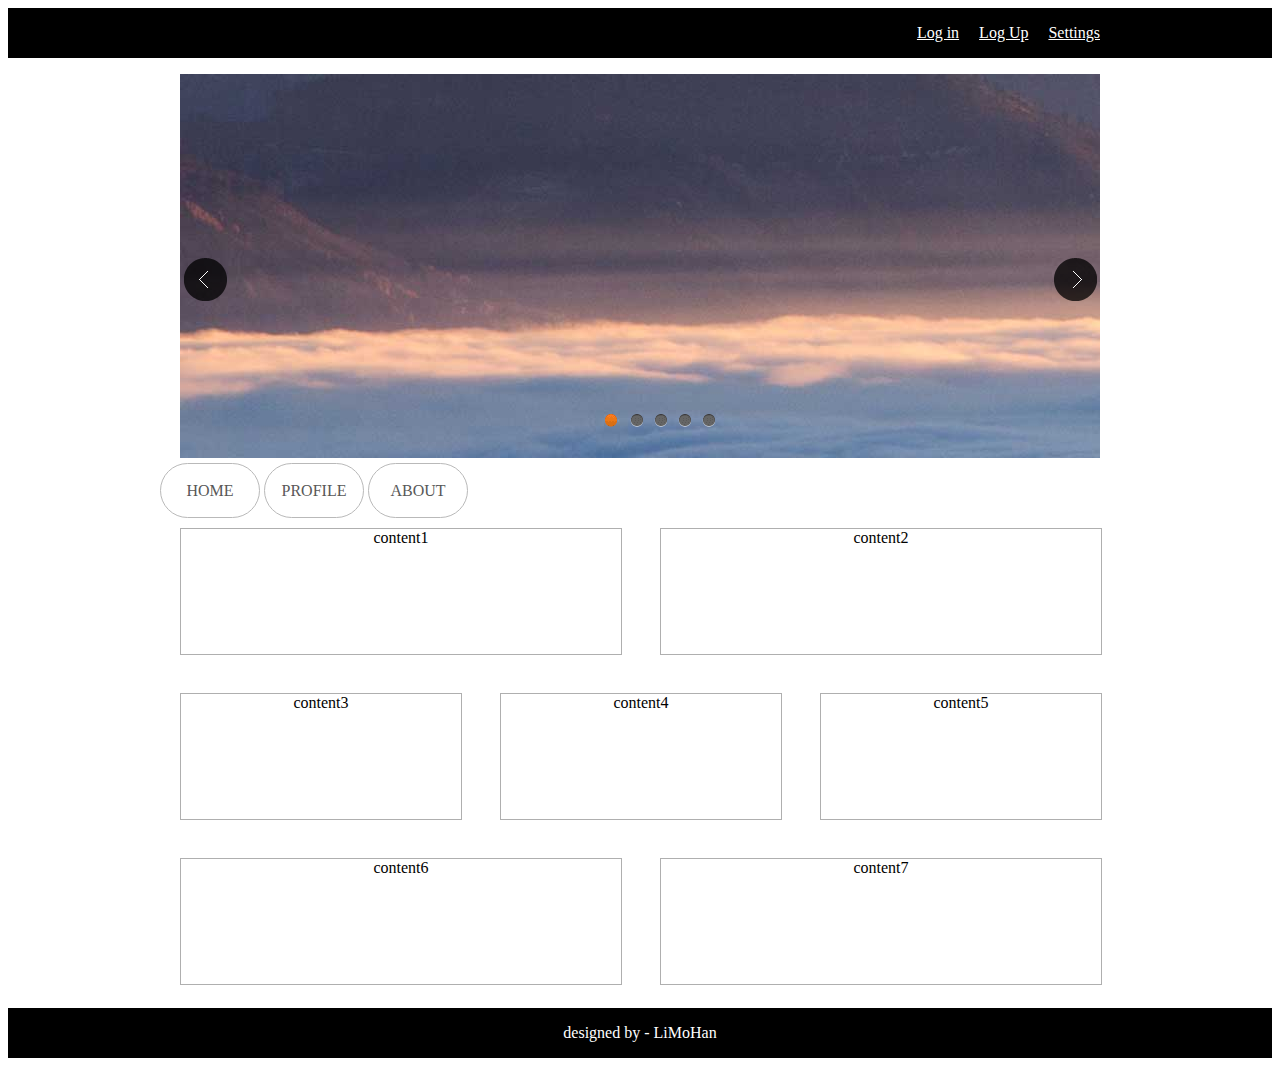
<file: 静态网页设计/index.html>
<!doctype html>
<html lang="en">
 <head>
  <meta charset="UTF-8">
  <style type="text/css" rel="stylesheet">
    *{font-family:'Century Gothic', serif;list-style-type:none;}

	.head{
	width:100%;height:50px;color:white;
	background-color:#000000;
	display:flex;justify-content:center;}
	.hmain{width:960px;height:50px;}
	a{color:white;}
	.mao{float:right;line-height:50px;margin-right:20px;}
	

	.banner{width:100%;height:400px;display:flex;justify-content:center;padding:0;}
	.flexslider{position:relative;height:400px;width:960px;overflow:hidden;right:20px;}
	.slides{position:relative;z-index:1;}
	.slides li{height:400px;}
	.flex-control-nav{position:absolute;bottom:10px;z-index:2;width:100%;text-align:center;}
	.flex-control-nav li{display:inline-block;width:14px;height:14px;margin:0 5px;*display:inline;zoom:1;}
	.flex-control-nav a{display:inline-block;width:14px;height:14px;line-height:40px;overflow:hidden;background:url(images/dot.png) right 0 no-repeat;cursor:pointer;}
	.flex-control-nav .flex-active{background-position:0 0;}

	.flex-direction-nav{position:absolute;z-index:3;width:100%;top:45%;}
	.flex-direction-nav li a{display:block;width:50px;height:50px;overflow:hidden;cursor:pointer;position:absolute;}
	.flex-direction-nav li a.flex-prev{left:40px;background:url(images/prev.png) center center no-repeat;}
	.flex-direction-nav li a.flex-next{right:40px;background:url(images/next.png) center center no-repeat;}


	.nav{width:100%;height:50px;display:flex;justify-content:center;}
	.mainnav{width:960px;height:50px;position:relative;top:5px;}
	.na{
	width:100px;height:55px;
	font-size:12pt;color:#585858;
	background-color:transparent;
	border:0.5px solid #b9b9b9;
	border-radius:200px;
	cursor:pointer;
	transition:0.5s ease;
	}
	.na:hover{color:white;background-color:#b9b9b9;}
	

	.mian{width:100%;height:500px;display:flex;justify-content:center;}
	.content{
	width:960px;height:100%;
	display:flexbox;
	flex-direction:column;
	}
	.c2{width:50%;padding:20px;}
	.c3{width:33%;padding:20px;}
	.cc{width:100%;height:100%;border:0.5px solid #afafaf;text-align:center;}


	.foot{background-color:#000000;height:50px;width:100%;color:#ffffff;
	text-align:center;line-height:50px;}
  </style>
 </head>
 <body>
  <div class="head">
	<div class="hmain">
		<div class="mao"><a href="">Settings </a></div>
		<div class="mao"><a href="">Log Up </a></div>
		<div class="mao"><a href="">Log in</a></div>
	</div>
  </div>
  <div class="banner">
	<div class="flexslider">
	<ul class="slides">
		<li style="background:url(images/img1.jpg) ;"></li>
		<li style="background:url(images/img2.jpg) ;"></li>
		<li style="background:url(images/img3.jpg) ;"></li>
		<li style="background:url(images/img4.jpg) ;"></li>
		<li style="background:url(images/img5.jpg) ;"></li>
	</ul>
</div>
<script src="js/jquery-1.11.0.min.js" type="text/javascript"></script>
<script type="text/javascript" src="js/jquery.flexslider-min.js"></script>
<script type="text/javascript">
	$(document).ready(function(){
		$('.flexslider').flexslider({
			directionNav: true,
			pauseOnAction: false
		});
	});
</script>


  </div>
  <div class="nav">
    <div class="mainnav">
		<button type="button" class="na">HOME</button>
		<button type="button" class="na">PROFILE</button>
		<button type="button" class="na">ABOUT</button>
    </div>
  </div>
  <div class="mian">
	<div class="content">
		<div style="display:flex;flex-direction:row;height:33%;">
		<div class="c2"><div class="cc">content1</div></div>
		<div class="c2"><div class="cc">content2</div></div>
		</div>
		<div style="display:flex;flex-direction:row;height:33%;">
		<div class="c3"><div class="cc">content3</div></div>
		<div class="c3"><div class="cc">content4</div></div>
		<div class="c3"><div class="cc">content5</div></div>
		</div>
		<div style="display:flex;flex-direction:row;height:33%;">
		<div class="c2"><div class="cc">content6</div></div>
		<div class="c2"><div class="cc">content7</div></div>
		</div>
	</div>
  </div>
  <div class="foot">designed by - LiMoHan</div>
 </body>
</html>
</file>
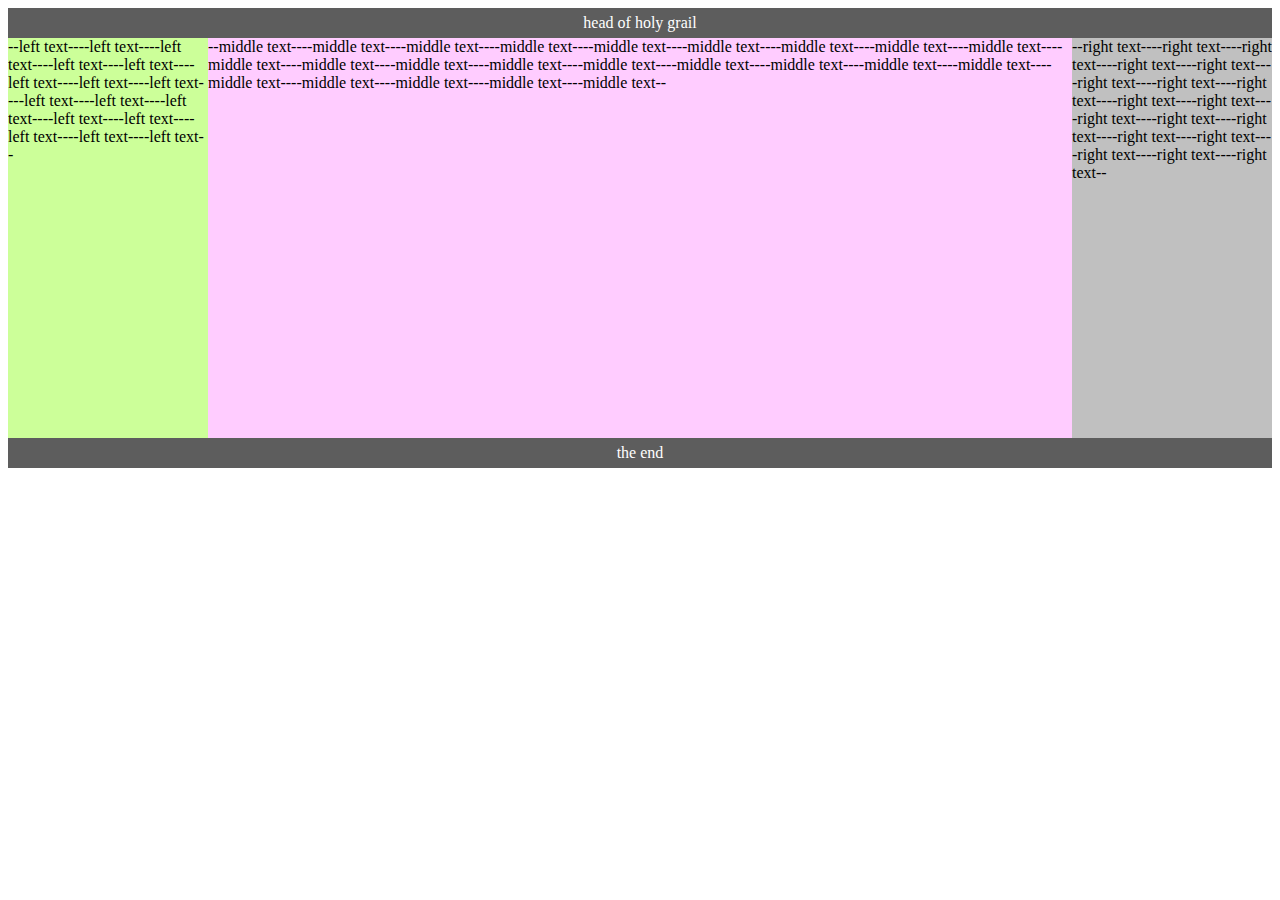
<file: 圣杯.html>
<!doctype html>
<html lang="en">
 <head>
  <meta charset="UTF-8">
  <style type="text/css" rel="style sheet">
	.myhead,.foot{background-color:#5d5d5d;height:30px;text-align:center;width:100%;line-height:30px;color:#ffffff;}
	.main{overflow:hidden;padding:0 200px;}
	.middle{width:100%;background-color:#ffccff;float:left;height:400px;}
	.left{width:200px;background-color:#ccff99;float:left;height:400px;margin-left:-100%;position:relative;left:-200px;}
	.right{width:200px;background-color:#c0c0c0;float:left;height:400px;margin-left:-200px;position:relative;right:-200px;}
  </style>
 </head>
 <body>
  <div class="myhead">head of holy grail</div>
  <div class="main">
  <div class="middle">--middle text----middle text----middle text----middle text----middle text----middle text----middle text----middle text----middle text----middle text----middle text----middle text----middle text----middle text----middle text----middle text----middle text----middle text----middle text----middle text----middle text----middle text----middle text--</div>
  <div class="left">--left text----left text----left text----left text----left text----left text----left text----left text----left text----left text----left text----left text----left text----left text----left text----left text--</div>
  <div class="right" >--right text----right text----right text----right text----right text----right text----right text----right text----right text----right text----right text----right text----right text----right text----right text----right text----right text----right text--</div>
 </div>
 <div class="foot">the end</div>
 </body>
</html>
</file>
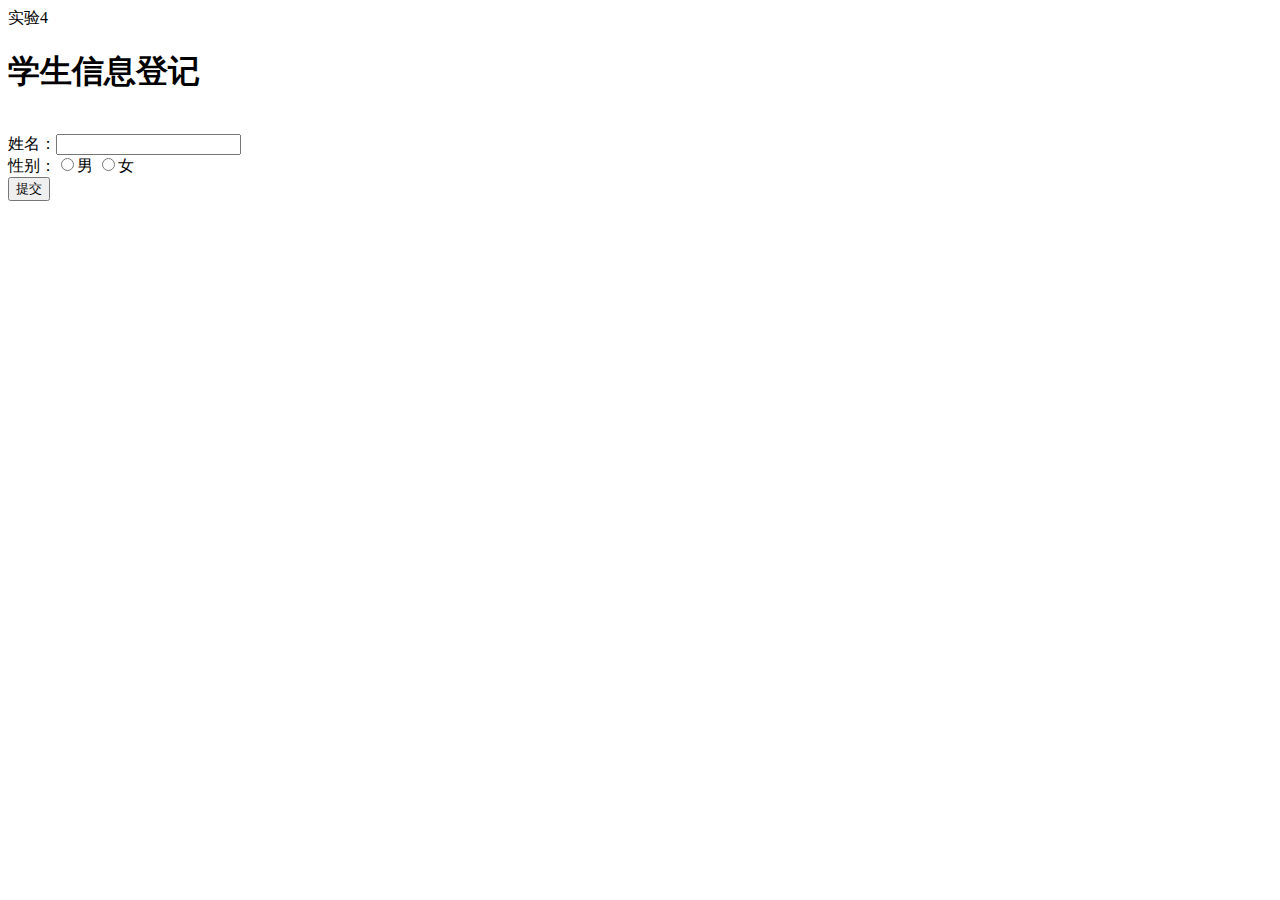
<file: 动态页面1/html-2.html>
﻿<html>
<head>
实验4
</head>
<body>
<h1>学生信息登记</h1><br>
<form action="asp-2.aspx"  method="get">
姓名：<input type="text" name="XM"/>
<br>
性别：<input type="radio" name="sexual" value="男"/>男
<input type="radio" name="sexual" value="女"/>女
<br>
 <input type="submit" value="提交">
</form>
</body>
</html>
</file>
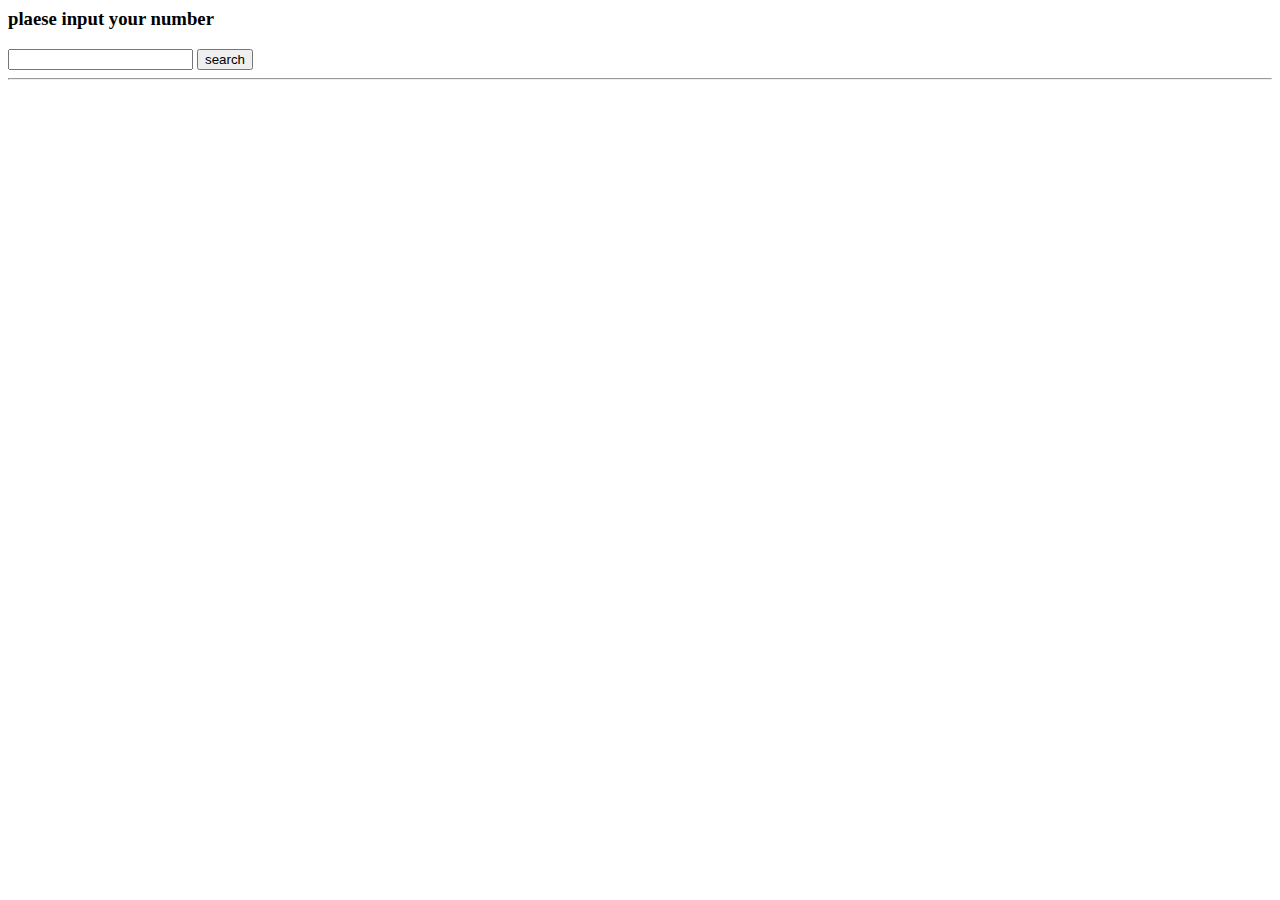
<file: 动态页面2/实验5.html>
<html lang="en">
 <head>
  <meta charset="UTF-8">
  <title>ADO-test</title>
 </head>
 <body>
   <h3 >plaese input your number</h3>
<form runat="server" method="post" action="实验5.aspx">
<input type="text" name="inum" />
<input type="submit" value="search"/>
<hr></form>

 </body>
</html>
</file>
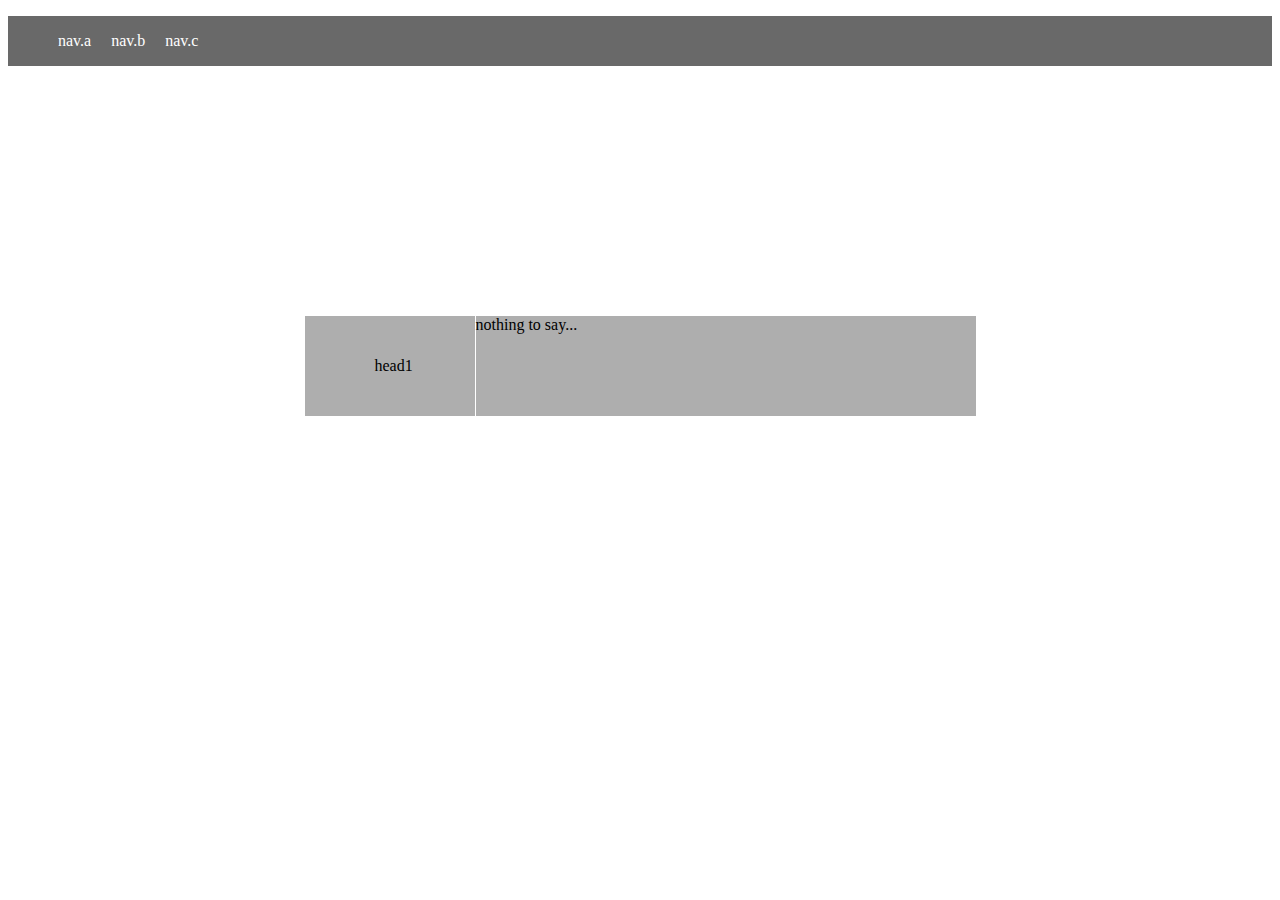
<file: 简单的float与flexbox/新的文档 1.html>
<!doctype html>
<html>
 <head>
  <meta charset="UTF-8">
  <meta name="Generator" content="EditPlus®">
  <meta name="Author" content="">
  <meta name="Keywords" content="">
  <meta name="Description" content="">
  <title>Document</title>
  <link rel="stylesheet" type="text/css" href="css1.css">
 </head>
 <body>
 <div class="myhead">
	<ul class="nav">
		<li>nav.a</li>
		<li>nav.b</li>
		<li>nav.c</li>
	</ul>
 </div>
 <div class="a1">
	<div class="b1">head1</div>
	<div class="b2">nothing to say...</div>
 </div>

 </body>
</html>
</file>
<file: 简单的float与flexbox/css1.css>
@charset 'utf-8';
.nav{list-style-type:none;}
li{float:left;margin-right:20px;}
.myhead {height:50px;background-color:#696969;color:#ffffff;line-height:50px;padding-left:10px;}
.a1{height:600px;display:flex;flex-direction:row;justify-content:center;align-items:center;}
.b1{width:100px;height:100px;background-color:#aeaeae;line-height:100px;padding-left:70px;}
.b2{height:100px;width:500px;background-color:#aeaeae;margin-left:1px;}
</file>
